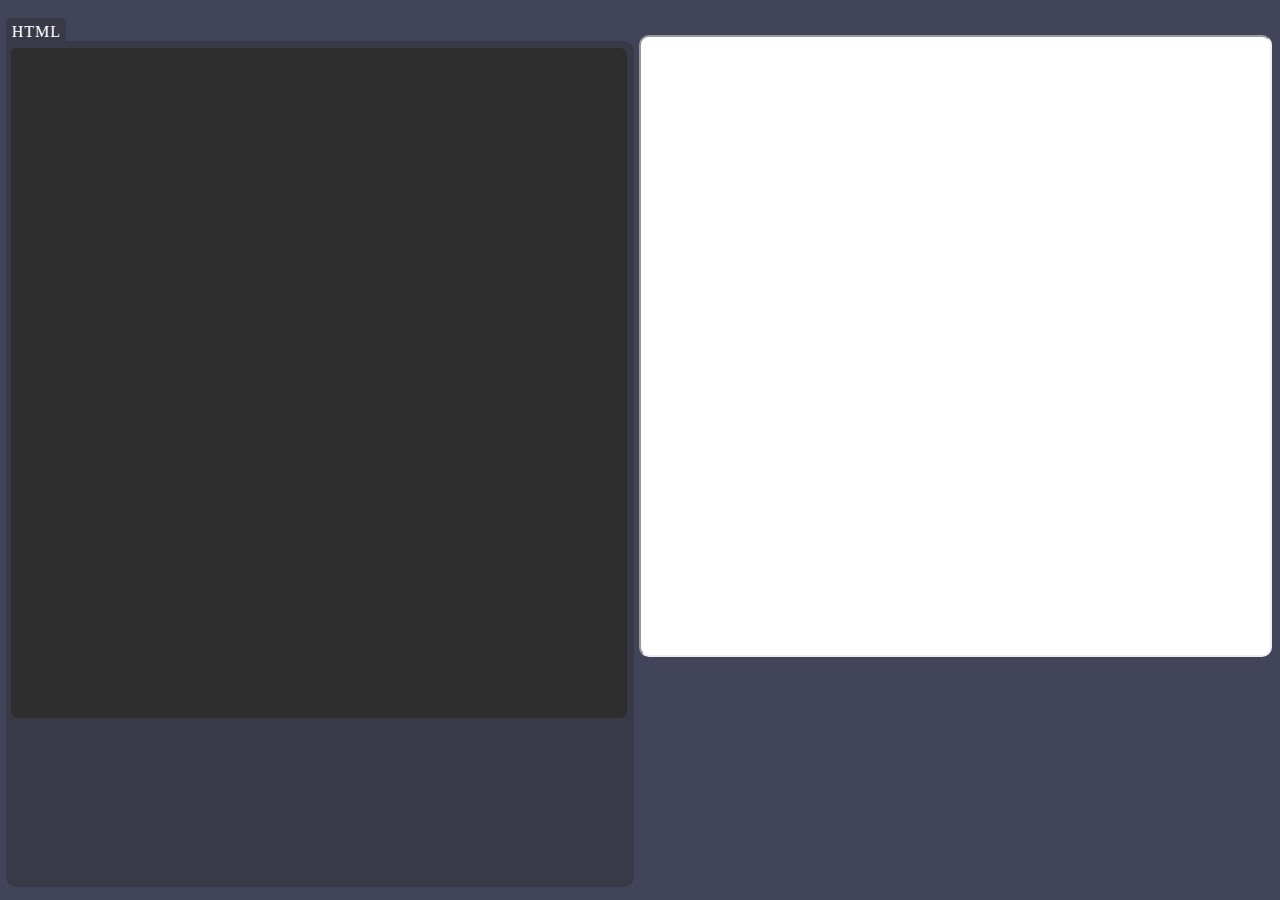
<file: index.html>
<!DOCTYPE html>
<html>

<head>
  <meta charset="UTF-8">
  <meta name="viewport" content="width=device-width, initial-scale=1">
  <title></title>
</head>
<link rel="stylesheet" href="style.css">
<script src="main.js" defer></script>

<body>
  <section class="container">
    <div class="editor">
      <div class="html5">
        <span>HTML</span>
        <textarea id="html" onkeyup="codechange()"></textarea>
      </div>
    </div>
    <div class="output">
      <iframe id="playground"></iframe>
    </div>
  </section>
</body>

</html>
</file>
<file: style.css>
*,
*::before,
*::after {
  margin: 0;
  padding: 0;
  box-sizing: border-box;
}

body {
  height: 100vh;
  display: grid;
  place-items: center;
}

.container {
  width: 100%;
  height: 100%;
  background: #42445A;
  display: flex;
  align-items: center;
  justify-content: center;
}

.editor {
  width: 49%;
  height: 94%;
  margin-bottom: -28px;
  border-radius: 0 10px 10px 10px;
  background: #383A48;
}

.html5 {
  margin: -18px 10px 10px 10px;
  display: flex;
  flex-direction: column;
  justify-content: center;
  gap: 10px;
}

.html5 span {
  background: #383A48;
  padding: 5px;
  width: 60px;
  height: 30px;
  margin-left: -10px;
  margin-top: -5px;
  text-align: center;
  border-radius: 5px 5px 0 0;
  color: #fff;
  letter-spacing: 1px;
  font-weight: 500;
}

.editor textarea {
  height: 670px;
  padding: 10px;
  margin-top: -10px;
  margin-left: -5px;
  margin-right: -3px;
  border-radius: 5px 7px 7px 7px;
  background: #2E2E2E;
  outline: none;
  border: none;
  color: #fff;
  letter-spacing: 1px;
  resize: none;
  text-decoration: none;
}

.output {
  width: 50%;
  height: 100%;
}

.output iframe {
  width: 99%;
  height: 622px;
  margin-top: 35px;
  margin-left: 5px;
  border-radius: 10px;
  background: white;
}
</file>
